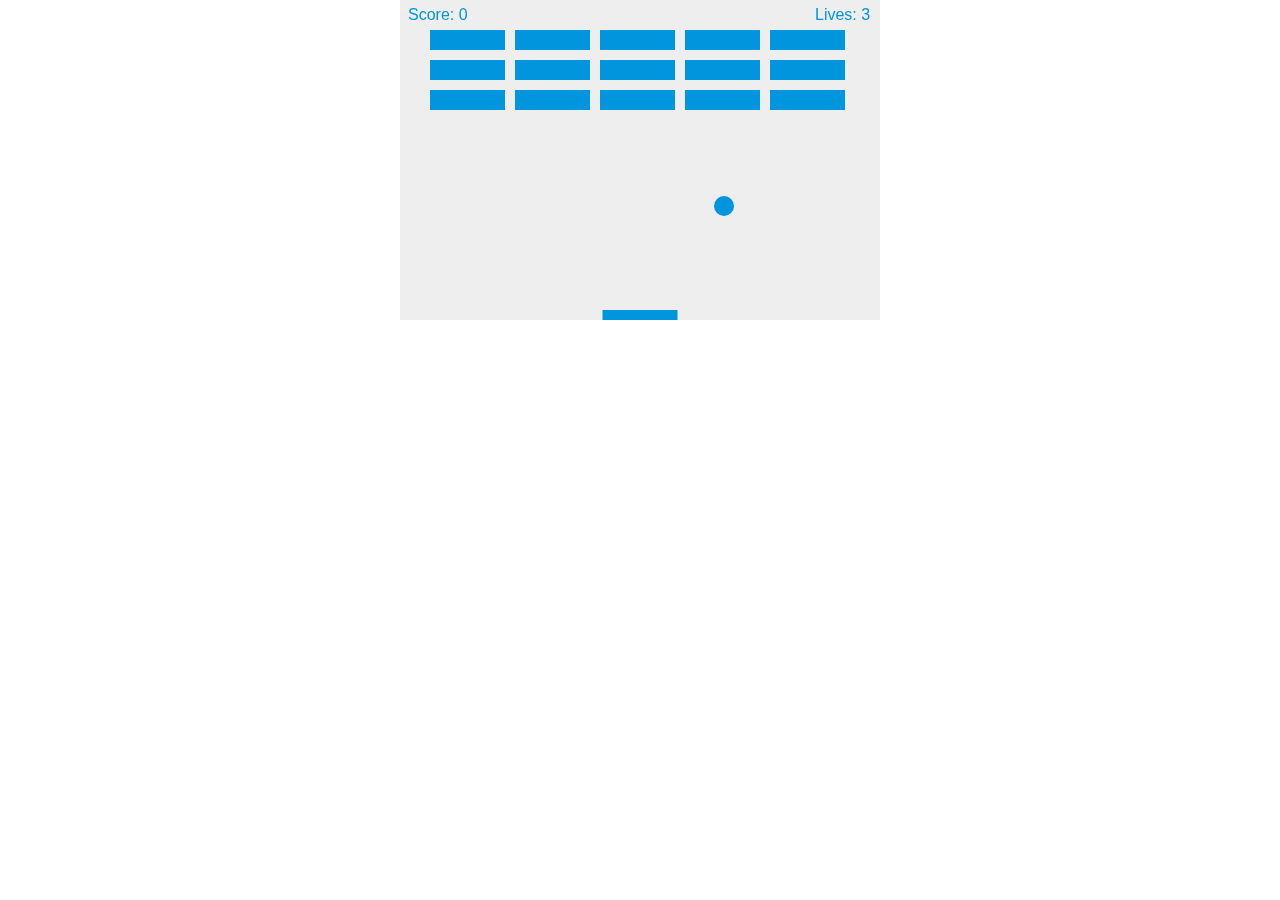
<file: HTML5 Game/game.html>
<html>

<head>
    <meta charset="utf-8">
    <title>Game Canvas Workshop</title>
    <style>
        * {
            padding: 0;
            margin: 0;
        }
        
        canvas {
            background: #eee;
            display: block;
            margin: 0 auto;
        }
    </style>
</head>

<body>
    <canvas id="myCanvas" width="480" height="320"></canvas>

    <script>
        //Javascript goes here
        var canvas = document.getElementById("myCanvas");
        var ctx = canvas.getContext("2d");
        var ballRadius = 10;
        //to move

        var x = canvas.width / 2;
        var y = canvas.height - 30;
        var dx = 2;
        var dy = -2;
        var paddleHeight = 10;
        var paddleWidth = 75;
        var paddleX = (canvas.width - paddleWidth) / 2;
        var rightPressed = false;
        var leftPressed = false;
        var brickRowCount = 3;
        var brickColumnCount = 5;
        var brickWidth = 75;
        var brickHeight = 20;
        var brickPadding = 10;
        var brickOffsetTop = 30;
        var brickOffsetLeft = 30;
        var score = 0;
        var lives = 3;
        document.addEventListener("keydown", keyDownHandler, false);
        document.addEventListener("keyup", keyUpHandler, false);
        document.addEventListener("mousemove", mouseMoveHandler, false);
        var bricks = [];
        for (c = 0; c < brickColumnCount; c++) {
            bricks[c] = [];
            for (r = 0; r < brickRowCount; r++) {
                bricks[c][r] = { x: 0, y: 0, status: 1 };
            }
        }
        function keyDownHandler(e) {
            if (e.keyCode == 39) {
                rightPressed = true;
            }
            else if (e.keyCode == 37) {
                leftPressed = true;
            }
        }
        function keyUpHandler(e) {
            if (e.keyCode == 39) {
                rightPressed = false;
            }
            else if (e.keyCode == 37) {
                leftPressed = false;
            }
        }
        function mouseMoveHandler(e){
            var relativeX = e.clientX - canvas.offsetLeft;
            if(relativeX > 0 && relativeX < canvas.width) {
                paddleX = relativeX - paddleWidth/2;
            }
        }
        function drawBall() {
            ctx.beginPath();
            ctx.arc(x, y, ballRadius, 0, 2 * Math.PI);
            ctx.fillstyle = "#0033FF";
            ctx.fillStroke = "#0033FF";
            ctx.Stroke = "10"
            ctx.fill();
            ctx.closePath();
        }

        function drawPaddle() {
            ctx.beginPath();
            ctx.rect(paddleX, canvas.height - paddleHeight, paddleWidth, paddleHeight);
            ctx.fillstyle = "#0095DD";
            ctx.fill();
            ctx.closePath();
        }
        function drawBricks() {
            for (c = 0; c < brickColumnCount; c++) {
                for (r = 0; r < brickRowCount; r++) {
                    if (bricks[c][r].status == 1) {
                        var brickX = (c * (brickWidth + brickPadding)) + brickOffsetLeft;
                        var brickY = (r * (brickHeight + brickPadding)) + brickOffsetTop;
                        bricks[c][r].x = brickX;
                        bricks[c][r].y = brickY;
                        ctx.beginPath();
                        ctx.rect(brickX, brickY, brickWidth, brickHeight);
                        ctx.fillStyle = "#0095DD";
                        ctx.fill();
                        ctx.closePath();
                    }
                }
            }
        }

        function collisionDetection() {
            for (c = 0; c < brickColumnCount; c++) {
                for (r = 0; r < brickRowCount; r++) {
                    var b = bricks[c][r];
                    if (b.status == 1) {
                        if (x > b.x && x < b.x + brickWidth && y > b.y && y < b.y + brickHeight) {
                            dy = -dy;
                            b.status = 0;
                            score++;
                            if(score == brickRowCount*brickColumnCount){
                                alert("You Win!");
                                document.location.reload();
                            }
                        }
                    }
                }
            }
        }
        function drawScore() {
            ctx.font = "16px Arial";
            ctx.fillStyle = "#0095DD";
            ctx.fillText("Score: "+score, 8, 20);
        }
        function drawLives() {
            ctx.font = "16px Arial";
            ctx.fillStyle = "#0095DD";
            ctx.fillText("Lives: "+lives, canvas.width-65, 20);
        }
        function draw() {
            ctx.clearRect(0, 0, canvas.width, canvas.height);
            drawBricks();
            drawBall();
            drawPaddle();
            drawScore();
            drawLives();
            collisionDetection();
            if (x + dx > canvas.width - ballRadius || x + dx < ballRadius) {
                dx = -dx;
            }
            if (y + dy < ballRadius) {
                dy = -dy;
            }
            else if (y + dy > canvas.height - ballRadius) {
                if (x > paddleX && x < paddleX + paddleWidth) {
                    if (y = y - paddleHeight) {
                        dy = -dy;
                    }
                }
                else {
                    lives--;
                    if(!lives){
                    alert("GAME OVER");
                    document.location.reload();
                    } else {
                        x = canvas.width/2;
                        y = canvas.height-30;
                        dx = 2;
                        dx = -2;
                        paddleX = (canvas.width-paddleWidth)/2;
                    }
                }
            }
            if (rightPressed && paddleX < canvas.width - paddleWidth) {

                paddleX += 7;
            }
            else if (leftPressed && paddleX > 0) {
                paddleX -= 7;

            }
            x = x + dx;
            y = y + dy;
            requestAnimationFrame(draw);
        }
        draw();
    </script>
</body>

</html>
</file>
